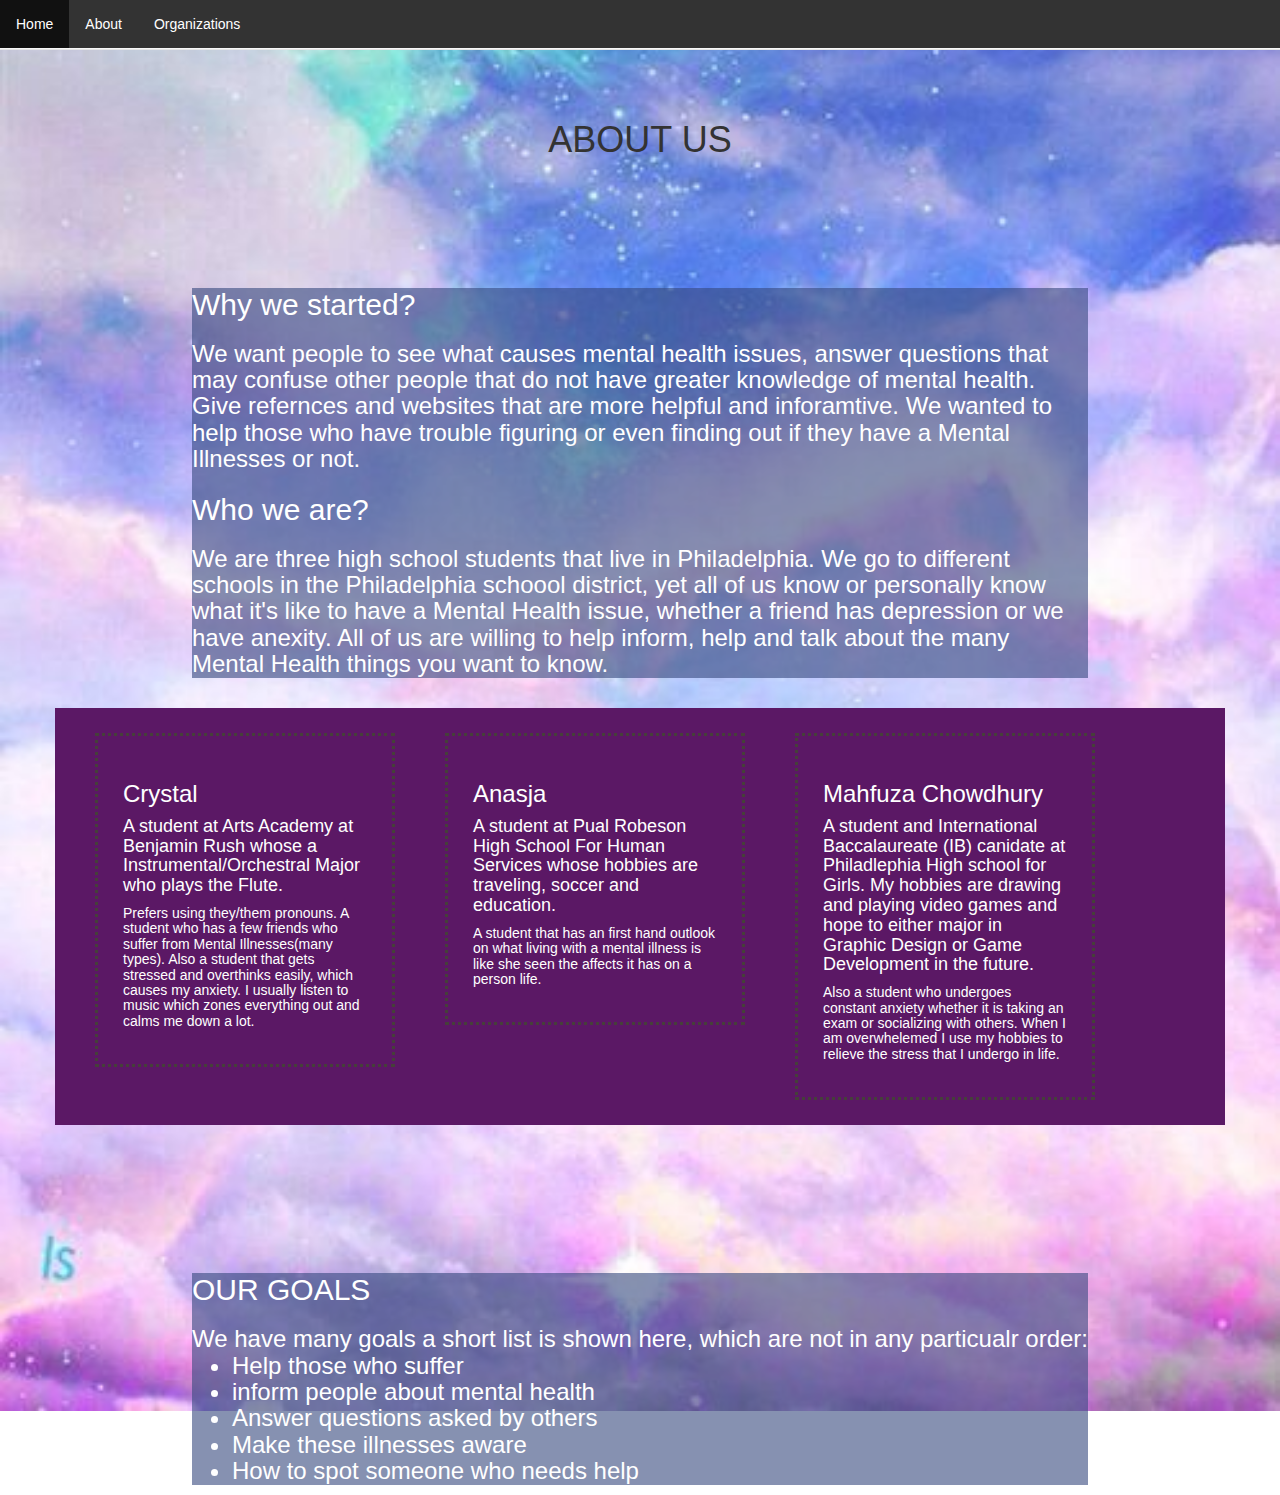
<file: about.html>
<html><head> <link rel="stylesheet" type-"text/css" href="main.css"> 
<link rel="stylesheet" href="https://maxcdn.bootstrapcdn.com/bootstrap/3.3.7/css/bootstrap.min.css" integrity="sha384-BVYiiSIFeK1dGmJRAkycuHAHRg32OmUcww7on3RYdg4Va+PmSTsz/K68vbdEjh4u" crossorigin="anonymous">


</head>
<body>

<nav class="navbar navbar-default navbar-fixed-top">
  
    <ul> 
	<li> <a href="index.html">Home</a> </li>
	<li> <a href="about.html">About</a> </li>
	<li> <a href="organizations.html">Organizations</a> </li>
</ul>

</nav>
<h1 align="center">ABOUT US</h1>
<div class="content">

<h2>Why we started?</h2>
<h3>We want people to see what causes mental health issues, answer questions that 
may confuse other people that do not have greater knowledge of mental health. 
Give refernces and websites that are more helpful and inforamtive.
We wanted to help those who have trouble figuring or even finding out if they have a Mental Illnesses or not.
</h3>
<h2>Who we are?</h2>
<h3>We are three high school students that live in Philadelphia. We go to different schools in the Philadelphia schoool district, 
yet all of us know or personally know what it's like to have a Mental Health issue, whether a friend has depression or we have anexity. 
All of us are willing to help inform, help and talk about the many Mental Health things you want to know. </h3>
</div>
<br>

<div class="container">
<div class="Bio">
<h3>Crystal</h3>
<h4>A student at Arts Academy at Benjamin Rush whose a Instrumental/Orchestral Major who plays the Flute.</h4>
<h5>Prefers using they/them pronouns. A student who has a few friends who suffer from Mental Illnesses(many types). 
Also a student that gets stressed and overthinks easily, which causes my anxiety. 
I usually listen to music which zones everything out and calms me down a lot.</h5>
</div>
<div class="Bio1">
<h3>Anasja</h3>
<h4>A student at Pual Robeson High School For Human Services whose hobbies are traveling, soccer and education.</h4>
<h5>A student that has an first hand outlook on what living with a mental illness is like she seen the affects it has on a person life.</h5>
</div>
<div class="Bio2">
<h3>Mahfuza Chowdhury</h3>
<h4>A student and International Baccalaureate (IB) canidate at Philadlephia High school for Girls. 
My hobbies are drawing and playing video games and hope to either major in Graphic Design or Game Development in the future.<h4>
<h5> Also a student who undergoes constant anxiety whether it is taking an exam or socializing with others. 
When I am overwhelemed I use my hobbies to relieve the stress that I undergo in life.</h5>
</div>
</div>

<br>

<div class="content">
<h2>OUR GOALS</h2>
<h3>We have many goals a short list is shown here, which are not in any particualr order:
	<ul>
		<li>Help those who suffer</li>
		<li>inform people about mental health</li>
		<li>Answer questions asked by others</li>
		<li>Make these illnesses aware</li>
		<li>How to spot someone who needs help</li> 
	</ul>
</h3>
</div>


</body></html>
</file>
<file: main.css>
body {
	background: url("prettyclouds.jpg") no-repeat center center fixed;
	-webkit-background-size: cover;
	-moz-background-size: cover;
	-o-background-size: cover;
	background-size:cover;
	padding-top:100px;
}

.navbar ul {
    list-style-type: none;
    margin: 0;
    padding: 0;
    overflow: hidden;
    background-color: #333;
}

.navbar li {
    float: left;
}

.navbar li a {
    display: block;
    color: white;
    text-align: center;
    padding: 14px 16px;
    text-decoration: none;
}

/* Change the link color to #111 (black) on hover */
.navbar li a:hover {
    background-color: #111;
}

.navbar .active {
    background-color: #4CAF50;
}

.h1{
	text-align: center; 
	text-decoration: underline;
	font-size: 50px;
}

.h3{
	font-size: 70px;
}
.Bio{
	width:300px;
	padding: 25px;
	margin: 25px;
	border-style: dotted;
	border-color: #463F3A;
	float: left;
	color: white;
}

.Bio1{
	width:300px;
	padding: 25px;
	margin: 25px;
	border-style: dotted;
	border-color: #463F3A;
	float: left;
color: white;
}

.Bio2{
	width:300px;
	padding: 25px;
	margin: 25px;
	border-style: dotted;
	border-color: #463F3A;
	float: left;
color: white;
}

.container{
	background-color: #5B1865;
	margin: auto;
}

.content{
	width: 70%;
	background-color: rgba(53,71,125,.6);
	color:white;
	margin-top:10%;
	    margin-left: 15%;
}
.FAQ{
	width:800px;
	margin:0 auto;
}
</file>
